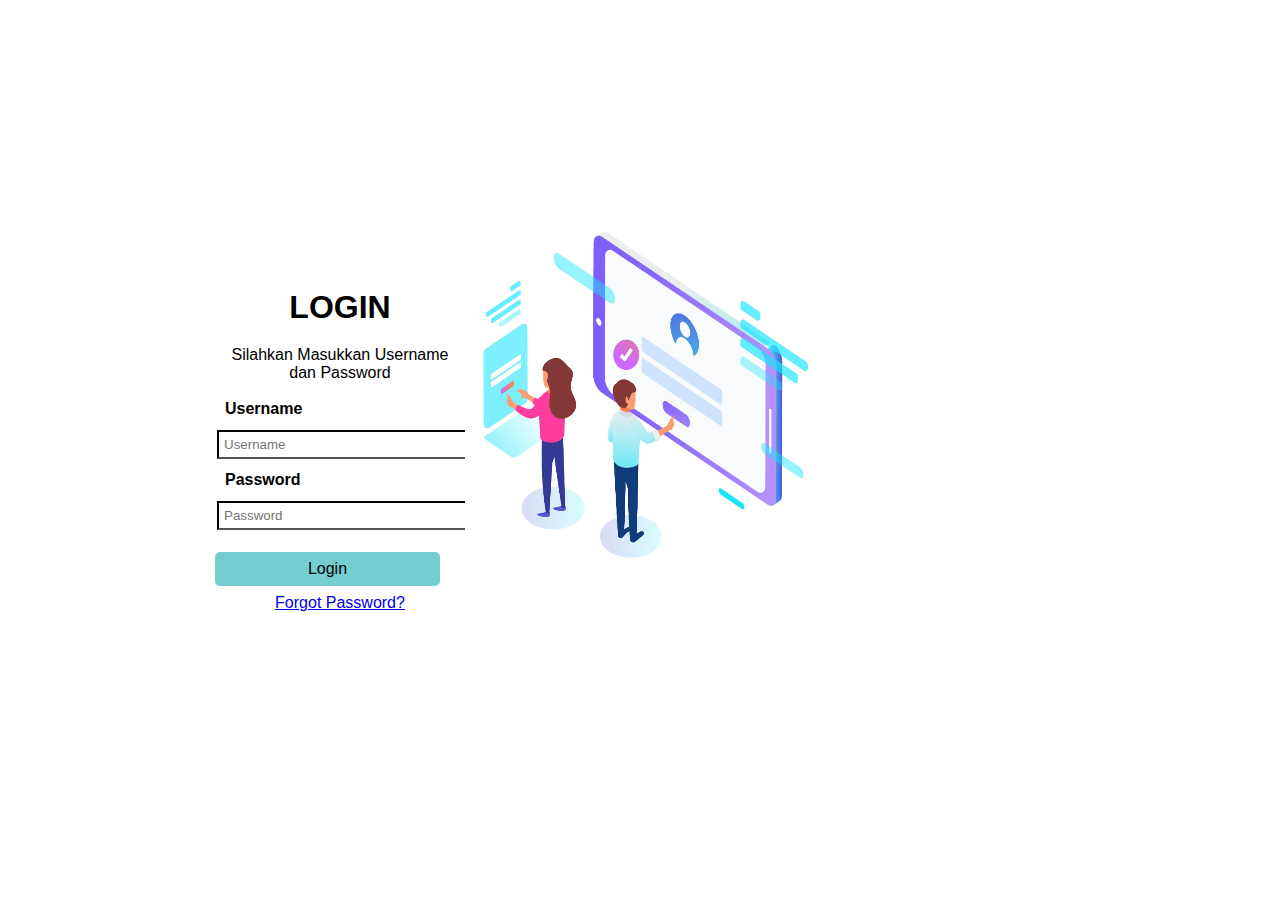
<file: index.html>
<!DOCTYPE html>
<html lang="en">
<head>
    <meta charset="UTF-8">
    <meta http-equiv="X-UA-Compatible" content="IE=edge">
    <meta name="viewport" content="width=device-width, initial-scale=1.0">
    <title>Login Page</title>
    <link rel="stylesheet" href="style.css">
</head>
<body>
    <div class="container">
         <div class="Login">
            <form action="">
                <h1>Login</h1>
                <p>Silahkan Masukkan Username dan Password</p>
                <label for="">Username</label>
                <input type="text" placeholder="Username">
                <label for="">Password</label>
                <input type="password" placeholder="Password">
                <button>Login</button>
                <p>
                    <a href="a">Forgot Password?</a>
                </p>
            </form>
         </div>
         <div class="left">
            <img src="pendaftaran-form.png" alt="">
         </div>
    </div>
</body>
</html>
</file>
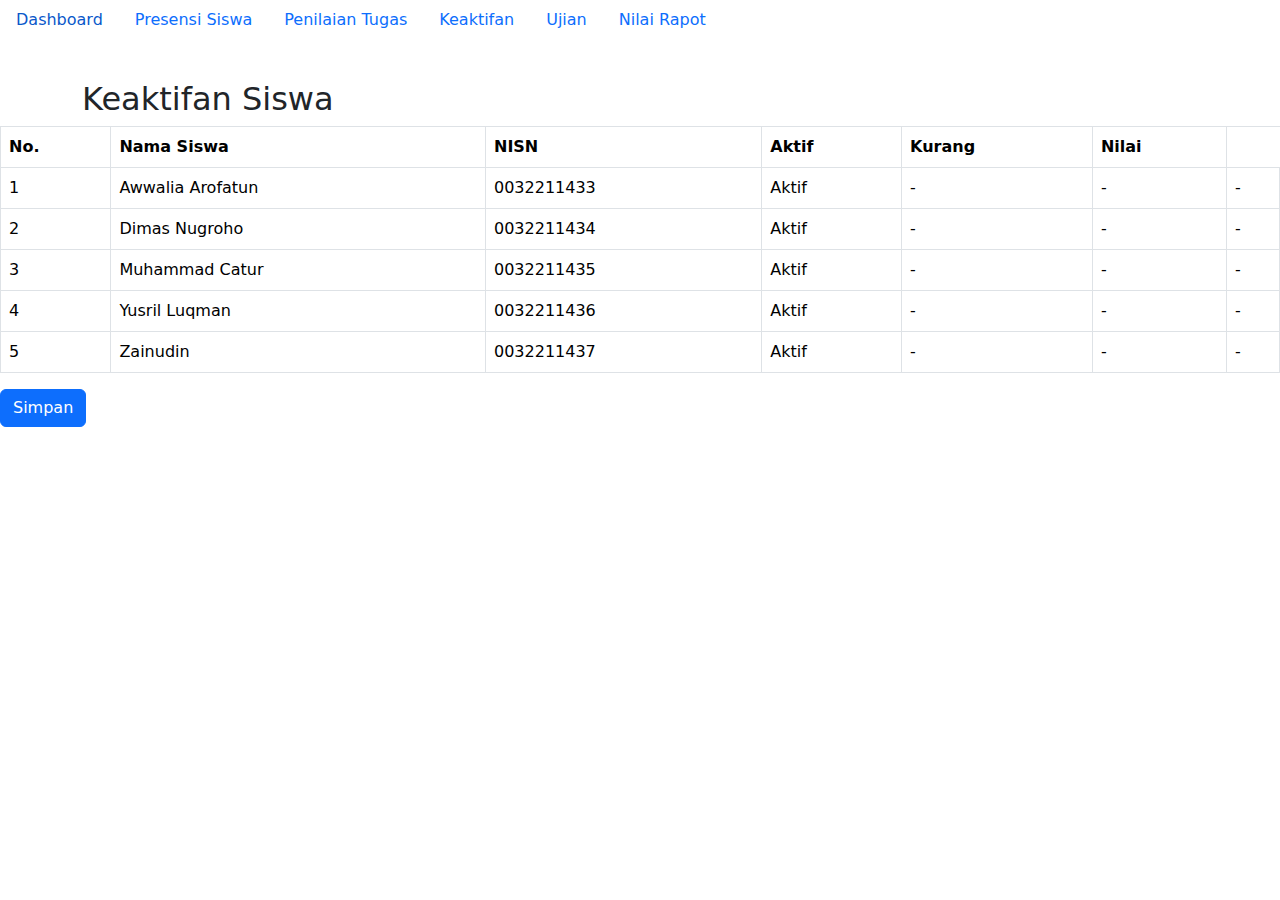
<file: Keaktifan.html>
<!DOCTYPE html>
<html lang="en">
<head>
    <meta charset="UTF-8">
    <meta http-equiv="X-UA-Compatible" content="IE=edge">
    <meta name="viewport" content="width=device-width, initial-scale=1.0">
    <title>Document</title>
</head>
<body>
    <!DOCTYPE html>
    <html lang="en">
    <head>
      <title>Bootstrap Example</title>
      <meta charset="utf-8">
      <meta name="viewport" content="width=device-width, initial-scale=1">
      <link href="https://cdn.jsdelivr.net/npm/bootstrap@5.2.3/dist/css/bootstrap.min.css" rel="stylesheet">
      <script src="https://cdn.jsdelivr.net/npm/bootstrap@5.2.3/dist/js/bootstrap.bundle.min.js"></script>
    </head>
    <body>
        <ul class="nav">
            <li class="nav-item">
              <a class="nav-link" href="#">Dashboard</a>
            </li>
            <li class="nav-item">
              <a class="nav-link" href="#">Presensi Siswa</a>
            </li>
            <li class="nav-item">
              <a class="nav-link" href="#">Penilaian Tugas</a>
            </li>
            <li class="nav-item">
              <a class="nav-link" href="#">Keaktifan</a>
            </li>
            <li class="nav-item">
              <a class="nav-link" href="#">Ujian</a>
            </li>
            <li class="nav-item">
              <a class="nav-link" href="#">Nilai Rapot</a>
            </li>
          </ul>

        <!DOCTYPE html>
<html lang="en">
<head>
  <title>Bootstrap Example</title>
  <meta charset="utf-8">
  <meta name="viewport" content="width=device-width, initial-scale=1">
  <link href="https://cdn.jsdelivr.net/npm/bootstrap@5.2.3/dist/css/bootstrap.min.css" rel="stylesheet">
  <script src="https://cdn.jsdelivr.net/npm/bootstrap@5.2.3/dist/js/bootstrap.bundle.min.js"></script>
</head>
<body>
<div class="container mt-3">
<p class="h2">Keaktifan Siswa</p>
</div>

  <table class="table table-bordered">
    <thead>
      <tr>
        <th>No.</th>
        <th>Nama Siswa</th>
        <th>NISN</th>
        <th>Aktif</th>
        <th>Kurang</th>
        <th>Nilai</th>
        </tr>
    </thead>
    <tbody>
      <tr>
        <td>1</td>
        <td>Awwalia Arofatun</td>
        <td>0032211433</td>
        <td>Aktif</td>
        <td>-</td>
        <td>-</td>
        <td>-</td>
      </tr>
      <tr>
          <td>2</td>
          <td>Dimas Nugroho</td>
          <td>0032211434</td>
          <td>Aktif</td>
          <td>-</td>
          <td>-</td>
          <td>-</td>
        </tr>
        <tr>
          <td>3</td>
          <td>Muhammad Catur</td>
          <td>0032211435</td>
          <td>Aktif</td>
          <td>-</td>
          <td>-</td>
          <td>-</td>
        </tr>
        <tr>
          <td>4</td>
          <td>Yusril Luqman</td>
          <td>0032211436</td>
          <td>Aktif</td>
          <td>-</td>
          <td>-</td>
          <td>-</td>
        </tr>
        <tr>
          <td>5</td>
          <td>Zainudin</td>
          <td>0032211437</td>
          <td>Aktif</td>
          <td>-</td>
          <td>-</td>
          <td>-</td>
        </tr>
  </table>
</div>

<button type="button" class="btn btn-primary" data-bs-toggle="collapse" data-bs-target="#demo">Simpan</button>
</file>
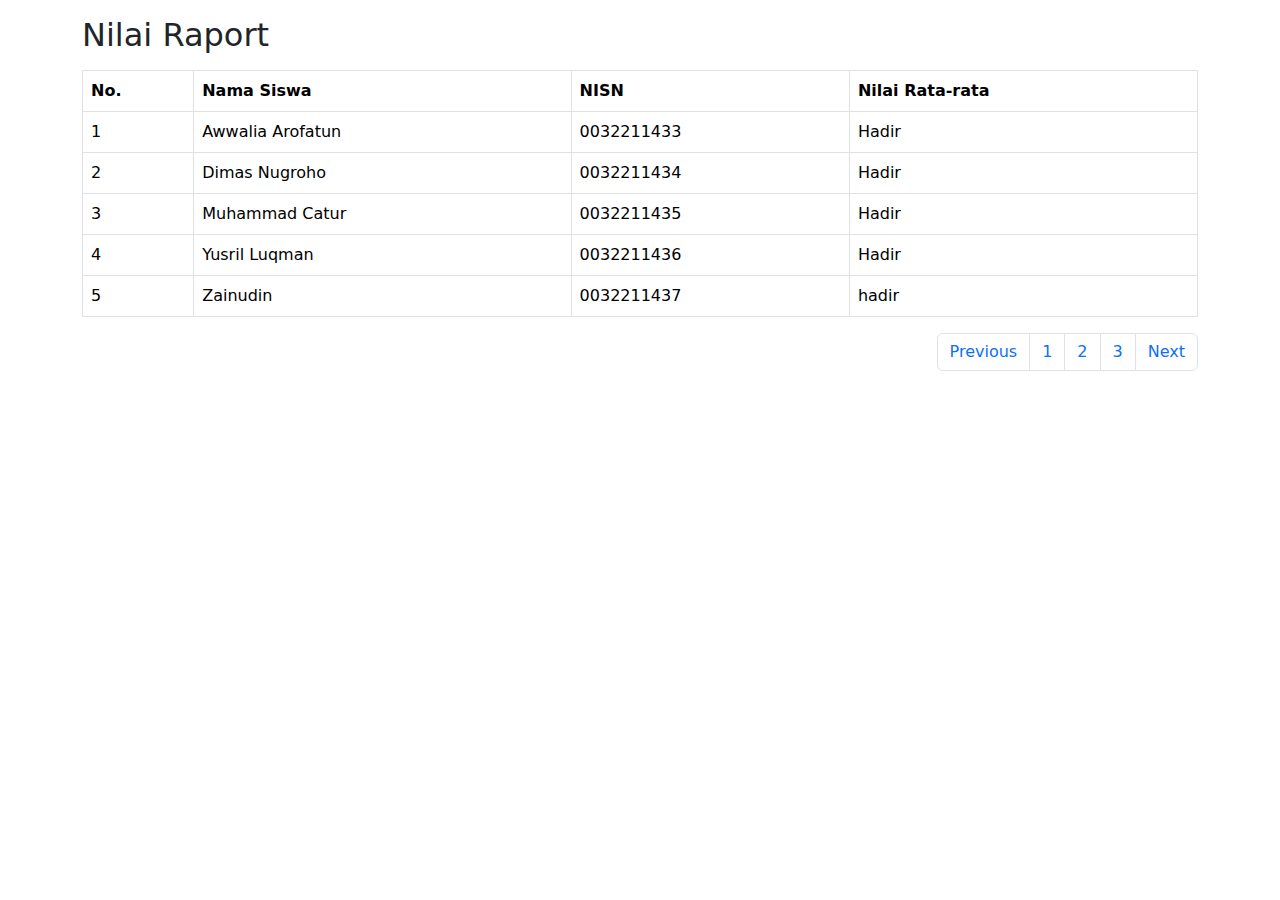
<file: Nilai Keaktifan.html>
<!DOCTYPE html>
<html lang="en">
<head>
  <title>Bootstrap Example</title>
  <meta charset="utf-8">
  <meta name="viewport" content="width=device-width, initial-scale=1">
  <link href="https://cdn.jsdelivr.net/npm/bootstrap@5.2.3/dist/css/bootstrap.min.css" rel="stylesheet">
  <script src="https://cdn.jsdelivr.net/npm/bootstrap@5.2.3/dist/js/bootstrap.bundle.min.js"></script>
</head>
<body>

<div class="container mt-3">
  <h2>Nilai Raport</h2>
  <p></p>            
   <table class="table table-bordered">
            <thead>
              <tr>
                <th>No.</th>
                <th>Nama Siswa</th>
                <th>NISN</th>
                <th>Nilai Rata-rata</th>
              </tr>
            </thead>
            <tbody>
              <tr>
                <td>1</td>
                <td>Awwalia Arofatun</td>
                <td>0032211433</td>
                <td>Hadir</td>
              </tr>
              <tr>
                  <td>2</td>
                  <td>Dimas Nugroho</td>
                  <td>0032211434</td>
                  <td>Hadir</td>
                </tr>
                <tr>
                  <td>3</td>
                  <td>Muhammad Catur</td>
                  <td>0032211435</td>
                  <td>Hadir</td>
                </tr>
                <tr>
                  <td>4</td>
                  <td>Yusril Luqman</td>
                  <td>0032211436</td>
                  <td>Hadir</td>
                </tr>
                <tr>
                  <td>5</td>
                  <td>Zainudin</td>
                  <td>0032211437</td>
                  <td>hadir</td>
                </tr>
          </table>
          <ul class="pagination justify-content-end">
            <li class="page-item"><a class="page-link" href="javascript:void(0);">Previous</a></li>
            <li class="page-item"><a class="page-link" href="javascript:void(0);">1</a></li>
            <li class="page-item"><a class="page-link" href="javascript:void(0);">2</a></li>
            <li class="page-item"><a class="page-link" href="javascript:void(0);">3</a></li>
            <li class="page-item"><a class="page-link" href="javascript:void(0);">Next</a></li>
          </ul>
        </div>
</body>
</html>
</file>
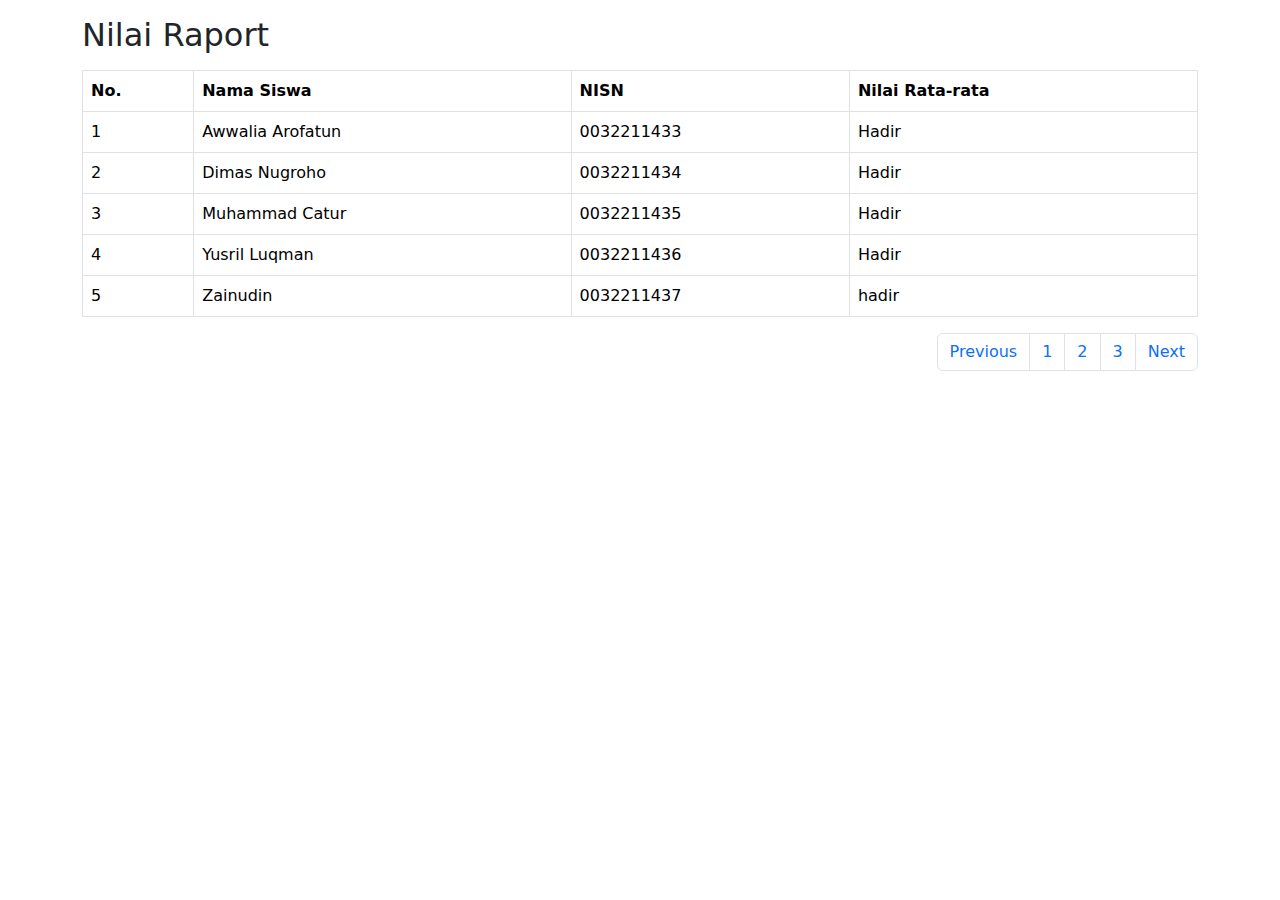
<file: Nilai raport.html>
<!DOCTYPE html>
<html lang="en">
<head>
  <title>Bootstrap Example</title>
  <meta charset="utf-8">
  <meta name="viewport" content="width=device-width, initial-scale=1">
  <link href="https://cdn.jsdelivr.net/npm/bootstrap@5.2.3/dist/css/bootstrap.min.css" rel="stylesheet">
  <script src="https://cdn.jsdelivr.net/npm/bootstrap@5.2.3/dist/js/bootstrap.bundle.min.js"></script>
</head>
<body>

<div class="container mt-3">
  <h2>Nilai Raport</h2>
  <p></p>            
   <table class="table table-bordered">
            <thead>
              <tr>
                <th>No.</th>
                <th>Nama Siswa</th>
                <th>NISN</th>
                <th>Nilai Rata-rata</th>
              </tr>
            </thead>
            <tbody>
              <tr>
                <td>1</td>
                <td>Awwalia Arofatun</td>
                <td>0032211433</td>
                <td>Hadir</td>
              </tr>
              <tr>
                  <td>2</td>
                  <td>Dimas Nugroho</td>
                  <td>0032211434</td>
                  <td>Hadir</td>
                </tr>
                <tr>
                  <td>3</td>
                  <td>Muhammad Catur</td>
                  <td>0032211435</td>
                  <td>Hadir</td>
                </tr>
                <tr>
                  <td>4</td>
                  <td>Yusril Luqman</td>
                  <td>0032211436</td>
                  <td>Hadir</td>
                </tr>
                <tr>
                  <td>5</td>
                  <td>Zainudin</td>
                  <td>0032211437</td>
                  <td>hadir</td>
                </tr>
          </table>
          <ul class="pagination justify-content-end">
            <li class="page-item"><a class="page-link" href="javascript:void(0);">Previous</a></li>
            <li class="page-item"><a class="page-link" href="javascript:void(0);">1</a></li>
            <li class="page-item"><a class="page-link" href="javascript:void(0);">2</a></li>
            <li class="page-item"><a class="page-link" href="javascript:void(0);">3</a></li>
            <li class="page-item"><a class="page-link" href="javascript:void(0);">Next</a></li>
          </ul>
        </div>
</body>
</html>
</file>
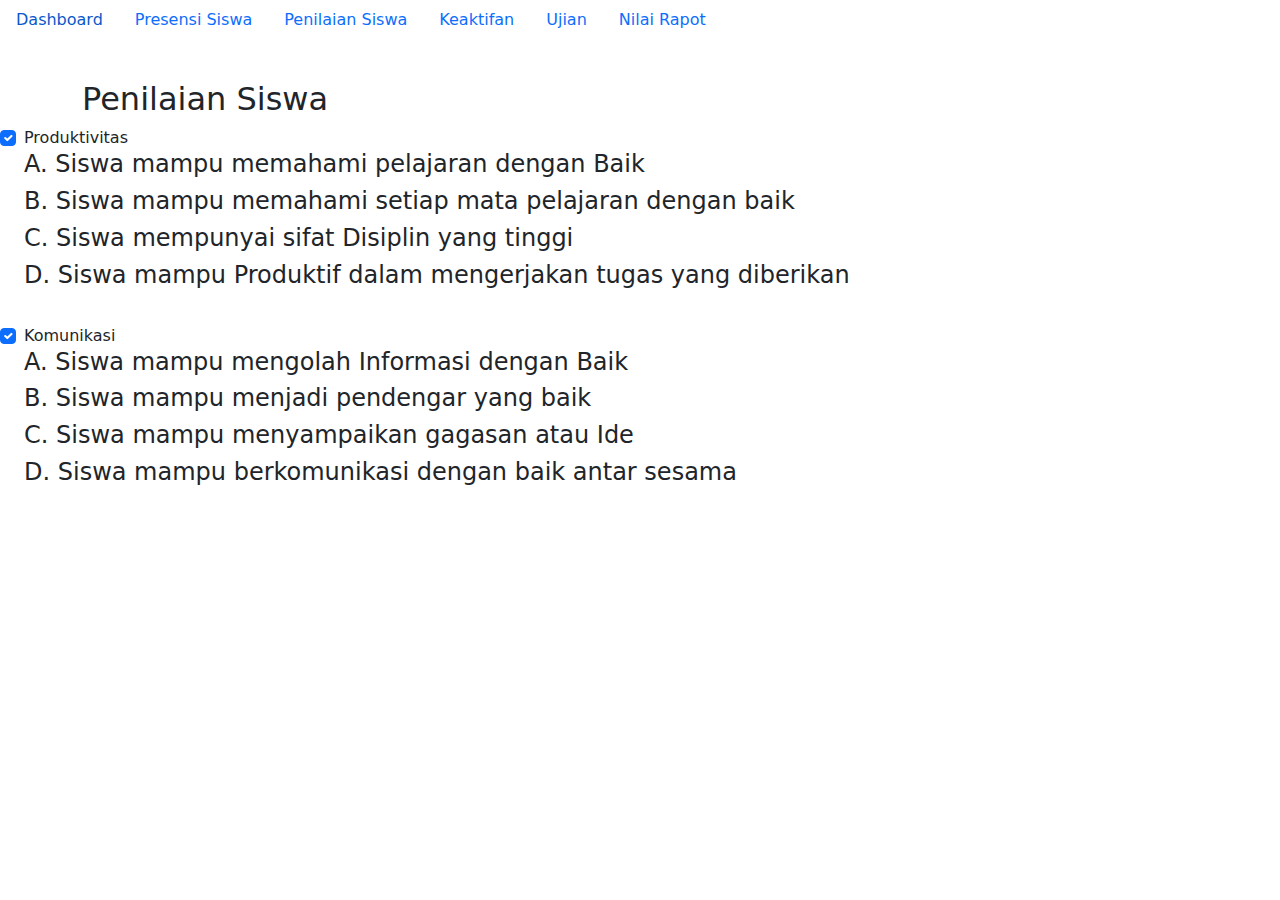
<file: Penilaian Siswa.html>
<!DOCTYPE html>
<html lang="en">
<head>
    <meta charset="UTF-8">
    <meta http-equiv="X-UA-Compatible" content="IE=edge">
    <meta name="viewport" content="width=device-width, initial-scale=1.0">
    <title>Document</title>
</head>
<body>
    <!DOCTYPE html>
    <html lang="en">
    <head>
      <title>Bootstrap Example</title>
      <meta charset="utf-8">
      <meta name="viewport" content="width=device-width, initial-scale=1">
      <link href="https://cdn.jsdelivr.net/npm/bootstrap@5.2.3/dist/css/bootstrap.min.css" rel="stylesheet">
      <script src="https://cdn.jsdelivr.net/npm/bootstrap@5.2.3/dist/js/bootstrap.bundle.min.js"></script>
    </head>
    <body>
        <ul class="nav">
            <li class="nav-item">
              <a class="nav-link" href="#">Dashboard</a>
            </li>
            <li class="nav-item">
              <a class="nav-link" href="#">Presensi Siswa</a>
            </li>
            <li class="nav-item">
              <a class="nav-link" href="#">Penilaian Siswa</a>
            </li>
            <li class="nav-item">
              <a class="nav-link" href="#">Keaktifan</a>
            </li>
            <li class="nav-item">
              <a class="nav-link" href="#">Ujian</a>
            </li>
            <li class="nav-item">
              <a class="nav-link" href="#">Nilai Rapot</a>
            </li>
          </ul>
   
   
    
    <div class="container mt-3">
        <p class="h2">Penilaian Siswa</p>
    </div>
    <div class="form-check">
        <input type="checkbox" class="form-check-input" id="check1" name="option1" value="something" checked>
        <label class="form-check-label" for="check1">Produktivitas</label>
        <p class="h4">A. Siswa mampu memahami pelajaran dengan Baik </p>
        <p class="h4">B. Siswa mampu memahami setiap mata pelajaran dengan baik </p>
        <p class="h4">C. Siswa mempunyai sifat Disiplin yang tinggi </p>
        <p class="h4">D. Siswa mampu Produktif dalam mengerjakan tugas yang diberikan </p>
        
      </div>
  <div class="form-check">
    <input type="checkbox" class="form-check-input" id="check1" name="option1" value="something" checked>
    <label class="form-check-label" for="check1">Komunikasi</label>
    <p class="h4">A. Siswa mampu mengolah Informasi dengan Baik</p>
    <p class="h4">B. Siswa mampu menjadi pendengar yang baik</p>
    <p class="h4">C. Siswa mampu menyampaikan gagasan atau Ide </p>
    <p class="h4">D. Siswa mampu berkomunikasi dengan baik antar sesama</p>
    
    </div>



</body>
</html>
</file>
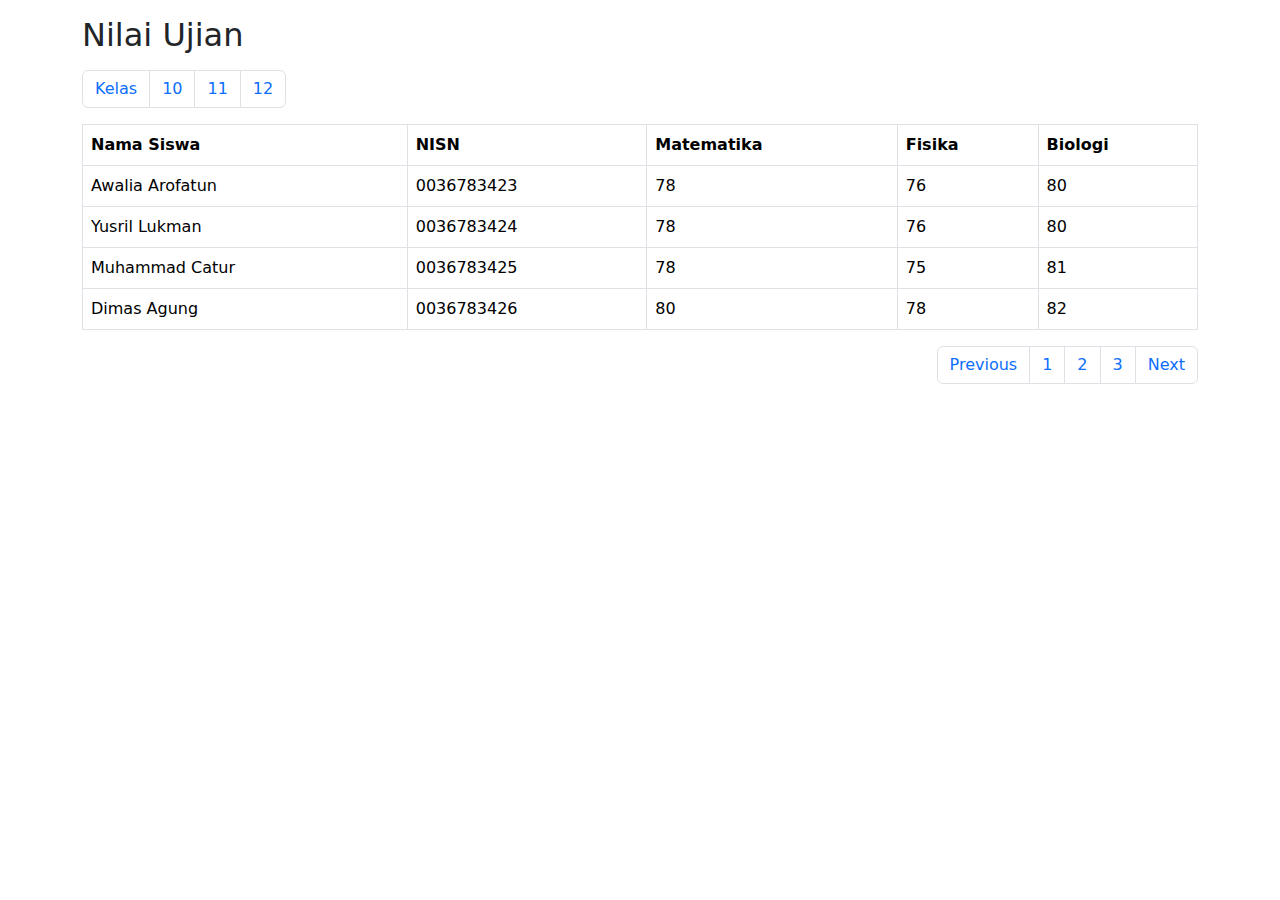
<file: Ujian  Siswa.html>
<!DOCTYPE html>
<html lang="en">
<head>
  <title>Bootstrap Example</title>
  <meta charset="utf-8">
  <meta name="viewport" content="width=device-width, initial-scale=1">
  <link href="https://cdn.jsdelivr.net/npm/bootstrap@5.2.3/dist/css/bootstrap.min.css" rel="stylesheet">
  <script src="https://cdn.jsdelivr.net/npm/bootstrap@5.2.3/dist/js/bootstrap.bundle.min.js"></script>
</head>
<body>

<div class="container mt-3">
  <h2> Nilai Ujian</h2>
  <p></p>            
   <table class="table table-bordered">
      <thead>
        <ul class="pagination">
          <li class="page-item"><a class="page-link" href="#">Kelas</a></li>
          <li class="page-item"><a class="page-link" href="#">10</a></li>
          <li class="page-item"><a class="page-link" href="#">11</a></li>
          <li class="page-item"><a class="page-link" href="#">12</a></li>
        </ul>
        <tr>
          <th>Nama Siswa</th>
          <th>NISN</th>
          <th>Matematika</th>
          <th>Fisika</th>
          <th>Biologi</th>
        </tr>
      </thead>
      <tbody>
        <tr>
          <td>Awalia Arofatun</td>
          <td>0036783423</td>
          <td>78</td>
          <td>76</td>
          <td>80</td>
        </tr>
        <tr>
          <tr>
            <td>Yusril Lukman</td>
            <td>0036783424</td>
            <td>78</td>
            <td>76</td>
            <td>80</td>
          </tr>
          <tr>
            <td>Muhammad Catur</td>
            <td>0036783425</td>
            <td>78</td>
            <td>75</td>
            <td>81</td>
          </tr>
          <tr>
            <td>Dimas Agung</td>
            <td>0036783426</td>
            <td>80</td>
            <td>78</td>
            <td>82</td>
          </tr>
          <table>
            <ul class="pagination justify-content-end">
              <li class="page-item"><a class="page-link" href="javascript:void(0);">Previous</a></li>
              <li class="page-item"><a class="page-link" href="javascript:void(0);">1</a></li>
              <li class="page-item"><a class="page-link" href="javascript:void(0);">2</a></li>
              <li class="page-item"><a class="page-link" href="javascript:void(0);">3</a></li>
              <li class="page-item"><a class="page-link" href="javascript:void(0);">Next</a></li>
            </ul>
          <div>
</body>
</html>
</file>
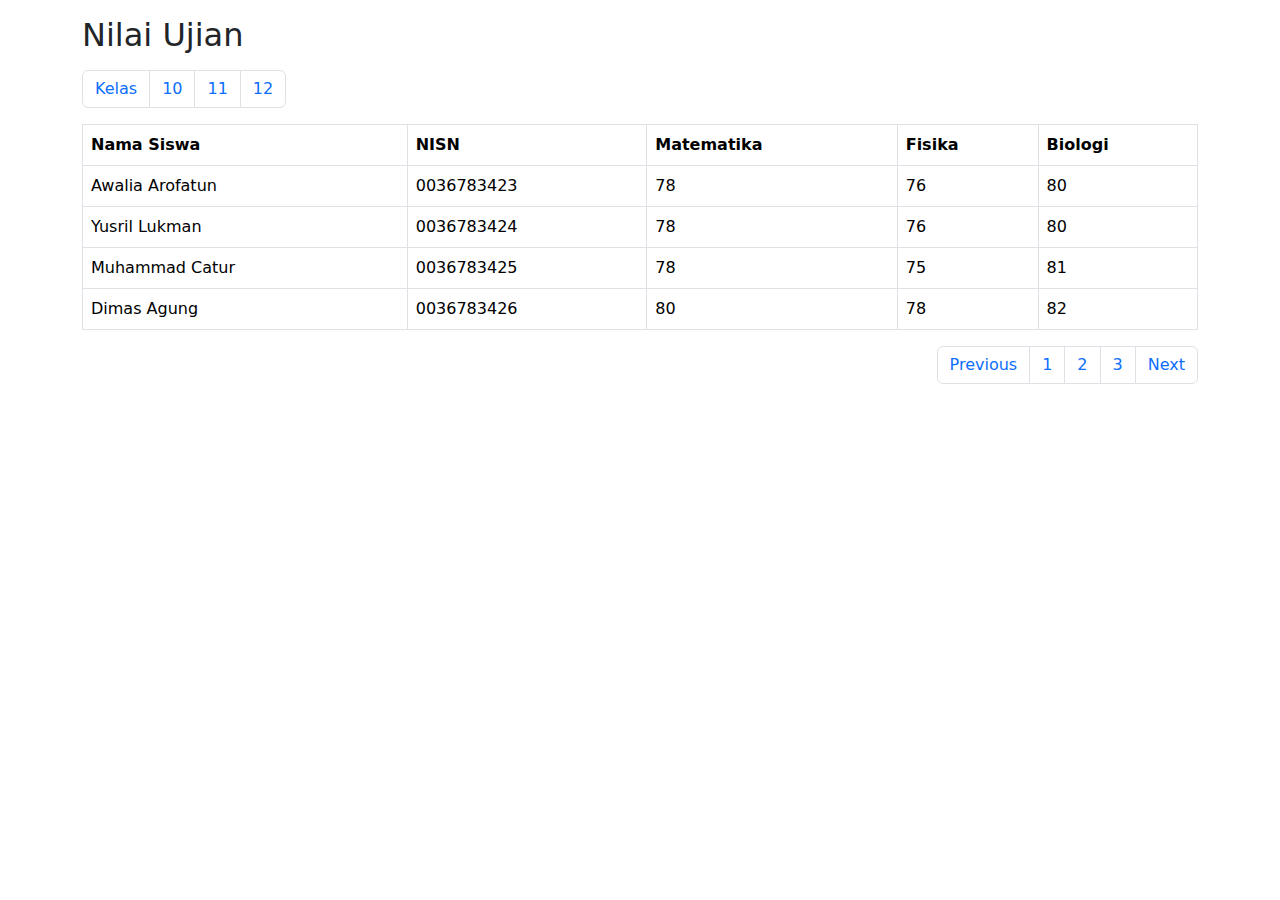
<file: Ujian Siswa.html>
<!DOCTYPE html>
<html lang="en">
<head>
  <title>Bootstrap Example</title>
  <meta charset="utf-8">
  <meta name="viewport" content="width=device-width, initial-scale=1">
  <link href="https://cdn.jsdelivr.net/npm/bootstrap@5.2.3/dist/css/bootstrap.min.css" rel="stylesheet">
  <script src="https://cdn.jsdelivr.net/npm/bootstrap@5.2.3/dist/js/bootstrap.bundle.min.js"></script>
</head>
<body>

<div class="container mt-3">
  <h2> Nilai Ujian</h2>
  <p></p>            
   <table class="table table-bordered">
      <thead>
        <ul class="pagination">
          <li class="page-item"><a class="page-link" href="#">Kelas</a></li>
          <li class="page-item"><a class="page-link" href="#">10</a></li>
          <li class="page-item"><a class="page-link" href="#">11</a></li>
          <li class="page-item"><a class="page-link" href="#">12</a></li>
        </ul>
        <tr>
          <th>Nama Siswa</th>
          <th>NISN</th>
          <th>Matematika</th>
          <th>Fisika</th>
          <th>Biologi</th>
        </tr>
      </thead>
      <tbody>
        <tr>
          <td>Awalia Arofatun</td>
          <td>0036783423</td>
          <td>78</td>
          <td>76</td>
          <td>80</td>
        </tr>
        <tr>
          <tr>
            <td>Yusril Lukman</td>
            <td>0036783424</td>
            <td>78</td>
            <td>76</td>
            <td>80</td>
          </tr>
          <tr>
            <td>Muhammad Catur</td>
            <td>0036783425</td>
            <td>78</td>
            <td>75</td>
            <td>81</td>
          </tr>
          <tr>
            <td>Dimas Agung</td>
            <td>0036783426</td>
            <td>80</td>
            <td>78</td>
            <td>82</td>
          </tr>
          <table>
            <ul class="pagination justify-content-end">
              <li class="page-item"><a class="page-link" href="javascript:void(0);">Previous</a></li>
              <li class="page-item"><a class="page-link" href="javascript:void(0);">1</a></li>
              <li class="page-item"><a class="page-link" href="javascript:void(0);">2</a></li>
              <li class="page-item"><a class="page-link" href="javascript:void(0);">3</a></li>
              <li class="page-item"><a class="page-link" href="javascript:void(0);">Next</a></li>
            </ul>
          <div>
</body>
</html>
</file>
<file: style.css>
*{
    margin:0;
    padding: 0;
    box-sizing: border-box;
    font-family: 'Gill Sans', 'Gill Sans MT', Calibri, 'Trebuchet MS', sans-serif;
}

body{
    display: flex;
    justify-content: center;
    align-items: center;
    min-height: 100vh;
    background: #fff;
}

.container{
    width: 100%;
    display: flex;
    max-width: 850px;
    background: #fff;
    border-radius: 7px;
    box-shadow: 0 10px 7px rgba(0,0,0,0.0.1);
}

.login{
    width: 400px;
}

form{
    width: 250px;
    margin: 60px auto;
}

h1{
    margin: 20px;
    text-align: center ;
    font-weight: bolder;
    text-transform: uppercase;
}

p{
    text-align: center;
    margin: 8px;
}

.left img{
    width: 350px;
    height: 75%;
    border-top-right-radius: 10px;
    border-bottom-right-radius: 3px;
}

form label{
    display: block;
    font-size: 16px;
    font-weight: 600;
    padding: 10px;
    box-sizing: border-box;
}

input{
    width: 100%;
    margin: 2px;
    border-color: #000;
    outline: none;
    padding: 5px;
    border-bottom: 1 px #00B6B3;
}

button{
    border: none;
    outline: none;
    padding: 8px;
    width: 225px;
    color: #000;
    font-size: 16px;
    cursor: pointer;
    margin-top: 20px;
    border-radius: 5px;
    background: #74CDD1;
}

button:hover{
    background: #00B6B3;
}

@media (max-width:880px) {
    .container{
        width: 100%;
        max-width: 750px;
        margin-left: 20px;
        margin-right: 20px;
    }

    form{
        width: 300px;
        margin: 20px auto;
    }

    .login{
        width: 400px;
        padding: 20px;
    }

    button{
        width: 100%;
    }

    .left img{
        width: 100%;
        height: 100%;
    }
}
</file>
